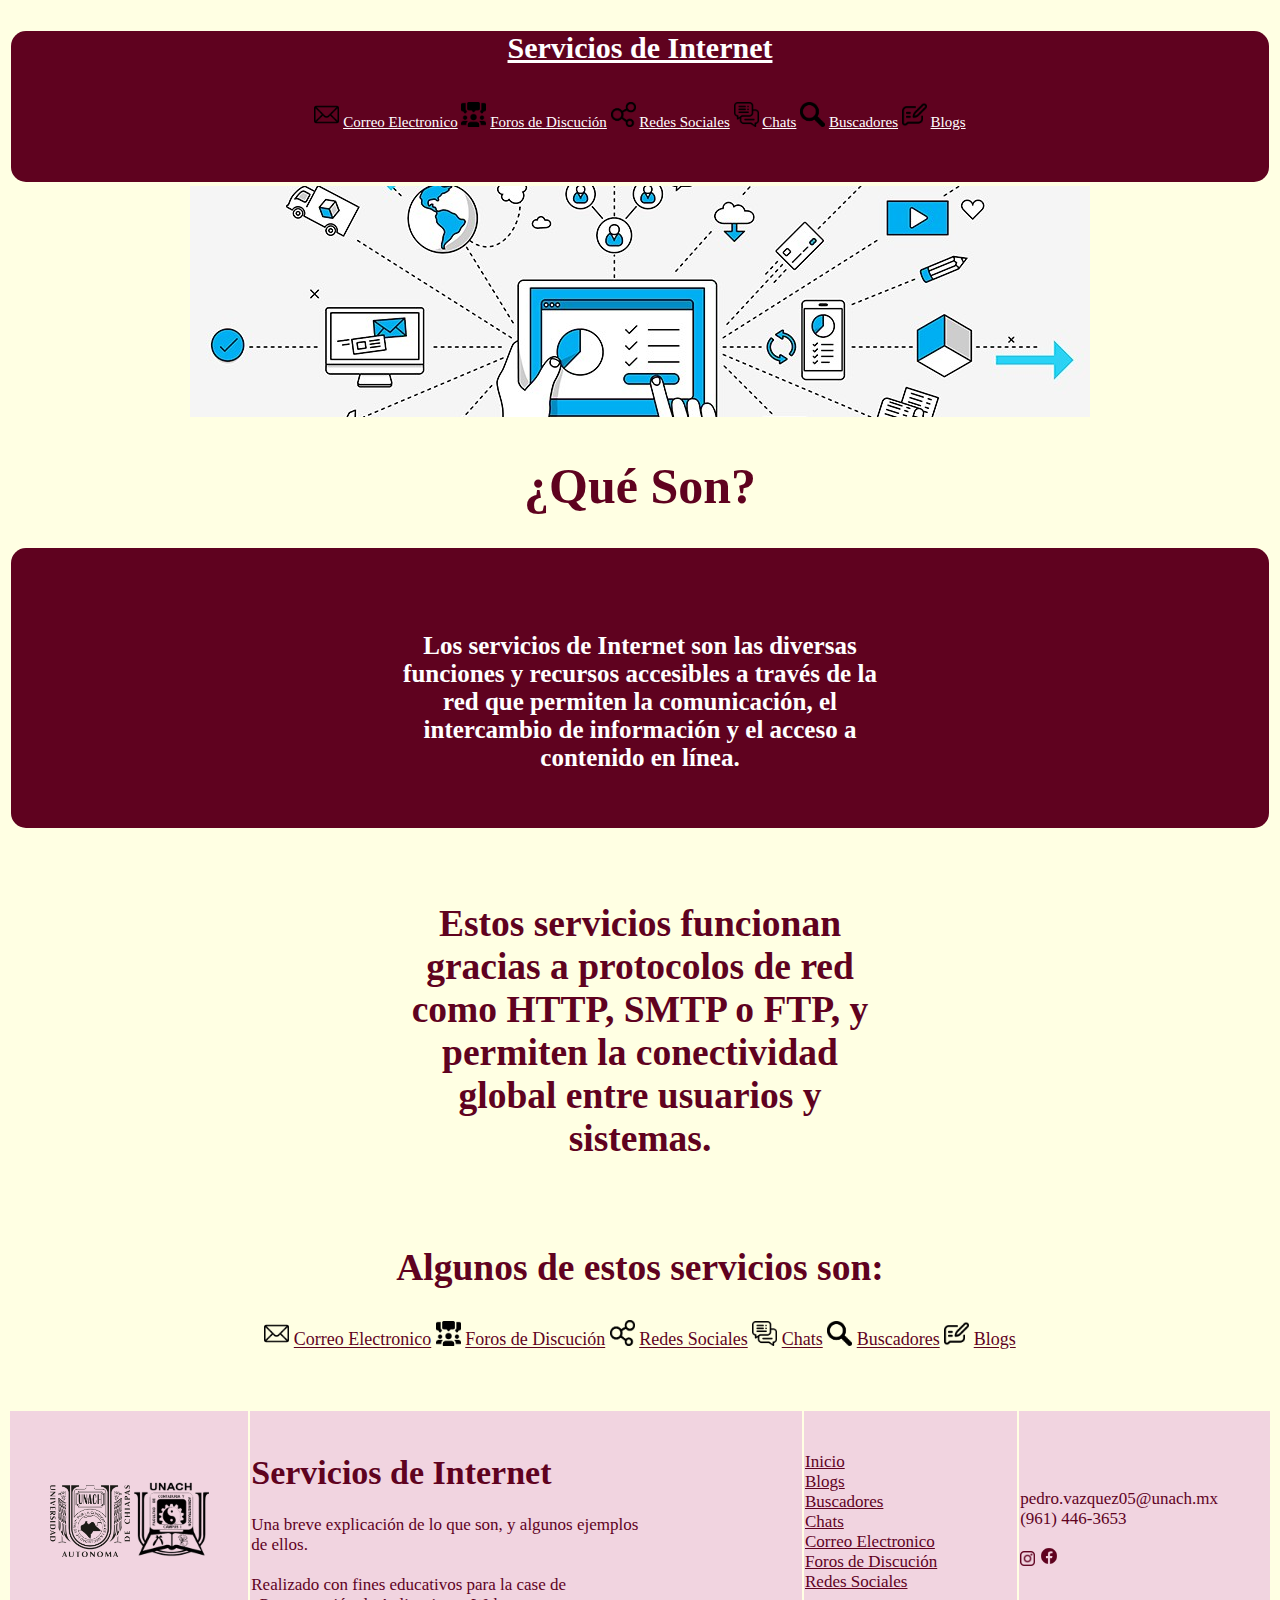
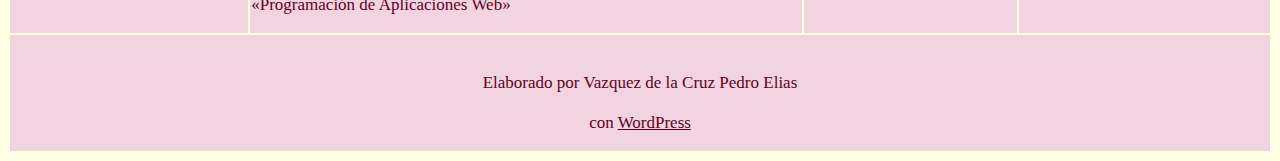
<file: index.html>
<!DOCTYPE html>
<html lang="en">
<head>
    <meta charset="UTF-8">
    <meta name="viewport" content="width=device-width, initial-scale=1.0">
    <title>Servicios de Internet</title>
    <link rel="stylesheet" href="CSS/style.css">
</head>
<body>
    <table>
        <tr>
                    <td   colspan="4">
                        <div  class="header">
                        <a href="index.html" style="color: #ffffff;"><h1>Servicios de Internet</h1></a><br>
                        <a href="correos.html"><img src="imagenes/correos.png" width="25px"></a>
                        <a href="correos.html" style="color: #ffffff;">Correo Electronico</a>
                        <a href="foros.html"><img src="imagenes/foros.png" width="25px"></a>
                        <a href="foros.html" style="color: #ffffff;">Foros de Discución</a>
                        <a href="redes.html"><img src="imagenes/redes.png" width="25px"></a>
                        <a href="redes.html" style="color: #ffffff;">Redes Sociales</a>
                        <a href="chats.html"><img src="imagenes/chats.png" width="25px"></a>
                        <a href="chats.html" style="color: #ffffff;">Chats</a>
                        <a href="buscadores.html"><img src="imagenes/buscadores.png" width="25px"></a>
                        <a href="buscadores.html" style="color: #ffffff;">Buscadores</a>
                        <a href="blogs.html"><img src="imagenes/blogs.png" width="25px"></a>
                        <a href="blogs.html" style="color: #ffffff;">Blogs</a>
                        <br><br><br><br>
                    </div>
                    </td>
        </tr>
        <tr>
            <td colspan="4">
                <img src="imagenes/portada.jpg">
                <h1>¿Qué Son?</h1>
                <h3>
                    <br><br><br>
                    Los servicios de Internet son las diversas<br> 
                    funciones y recursos accesibles a través de la<br> 
                    red que permiten la comunicación, el<br> 
                    intercambio de información y el acceso a<br> 
                    contenido en línea.
                    <br><br><br>
                </h3>
                <h2>
                    <br>
                    Estos servicios funcionan<br>
                    gracias a protocolos de red<br> 
                    como HTTP, SMTP o FTP, y<br> 
                    permiten la conectividad<br> 
                    global entre usuarios y<br> 
                    sistemas.
                    <br><br><br>
                    Algunos de estos servicios son:
                </h2>
                <font style="font-size: large;">
                <a href="foros.html"><img src="imagenes/correos.png" width="25px"></a>
                <a href="correos.html" style="color: #5f021f;">Correo Electronico</a>
                <a href="foros.html"><img src="imagenes/foros.png" width="25px"></a>
                <a href="foros.html" style="color: #5f021f;">Foros de Discución</a>
                <a href="redes.html"><img src="imagenes/redes.png" width="25px"></a>
                <a href="redes.html" style="color: #5f021f;">Redes Sociales</a>
                <a href="chats.html"><img src="imagenes/chats.png" width="25px"></a>
                <a href="chats.html" style="color: #5f021f;">Chats</a>
                <a href="buscadores.html"><img src="imagenes/buscadores.png" width="25px"></a>
                <a href="buscadores.html" style="color: #5f021f;">Buscadores</a>
                <a href="blogs.html"><img src="imagenes/blogs.png" width="25px"></a>
                <a href="blogs.html" style="color: #5f021f;">Blogs</a>
                </font>
                <br><br><br>
            </td>
        </tr>
        <tr id="footer">
                <td width="19%">
                    <center>
                    <img src="imagenes/unach.png" width="80px">
                    <img src="imagenes/conta.png" width="75px">
                    </center>
                </td>
                <td>
                    <font color="#5f021f">
                    <b><br><h1>Servicios de Internet</h1></b>
                    <p>Una breve explicación de lo que son, y algunos ejemplos <br>de ellos. <br><br>
                    Realizado con fines educativos para la case de <br>«Programación de Aplicaciones Web»</p>
                    </font>
                </td>
                <td width="17%">
                    <a href="index.html" style="color: #5f021f">Inicio</a><br>
                    <a href="blogs.html" style="color: #5f021f">Blogs</a><br>
                    <a href="buscadores.html" style="color: #5f021f">Buscadores</a><br>
                    <a href="chats.html" style="color: #5f021f;">Chats</a><br>
                    <a href="correos.html" style="color: #5f021f;">Correo Electronico</a><br>
                    <a href="foros.html" style="color: #5f021f;">Foros de Discución</a><br>
                    <a href="redes.html" style="color: #5f021f;">Redes Sociales</a><br>
                </td>
                <td width="20%">
                    <p style="color: #5f021f;">pedro.vazquez05@unach.mx <br>
                    (961) 446-3653</p>
                    <a href="https://www.instagram.com/p.e.shia/" target="_blank"><img src="imagenes/insta.png" width="15px"></a>
                    <a href="https://www.facebook.com/profile.php?id=100014383127919" target="_blank"><img src="imagenes/face.png" width="20px"></a>
                </td>
            </tr>
            <tr id="footer">
                <td colspan="4">
                    <center><p>
                        <br>
                        Elaborado por Vazquez de la Cruz Pedro Elias <br>
                        <br>con <a href="https://wordpress.org/" style="color: #5f021f" target="_blank">WordPress</a><br>
                    </p></center>
                </td>
            </tr>
    </table>
</body>
</html>
</file>
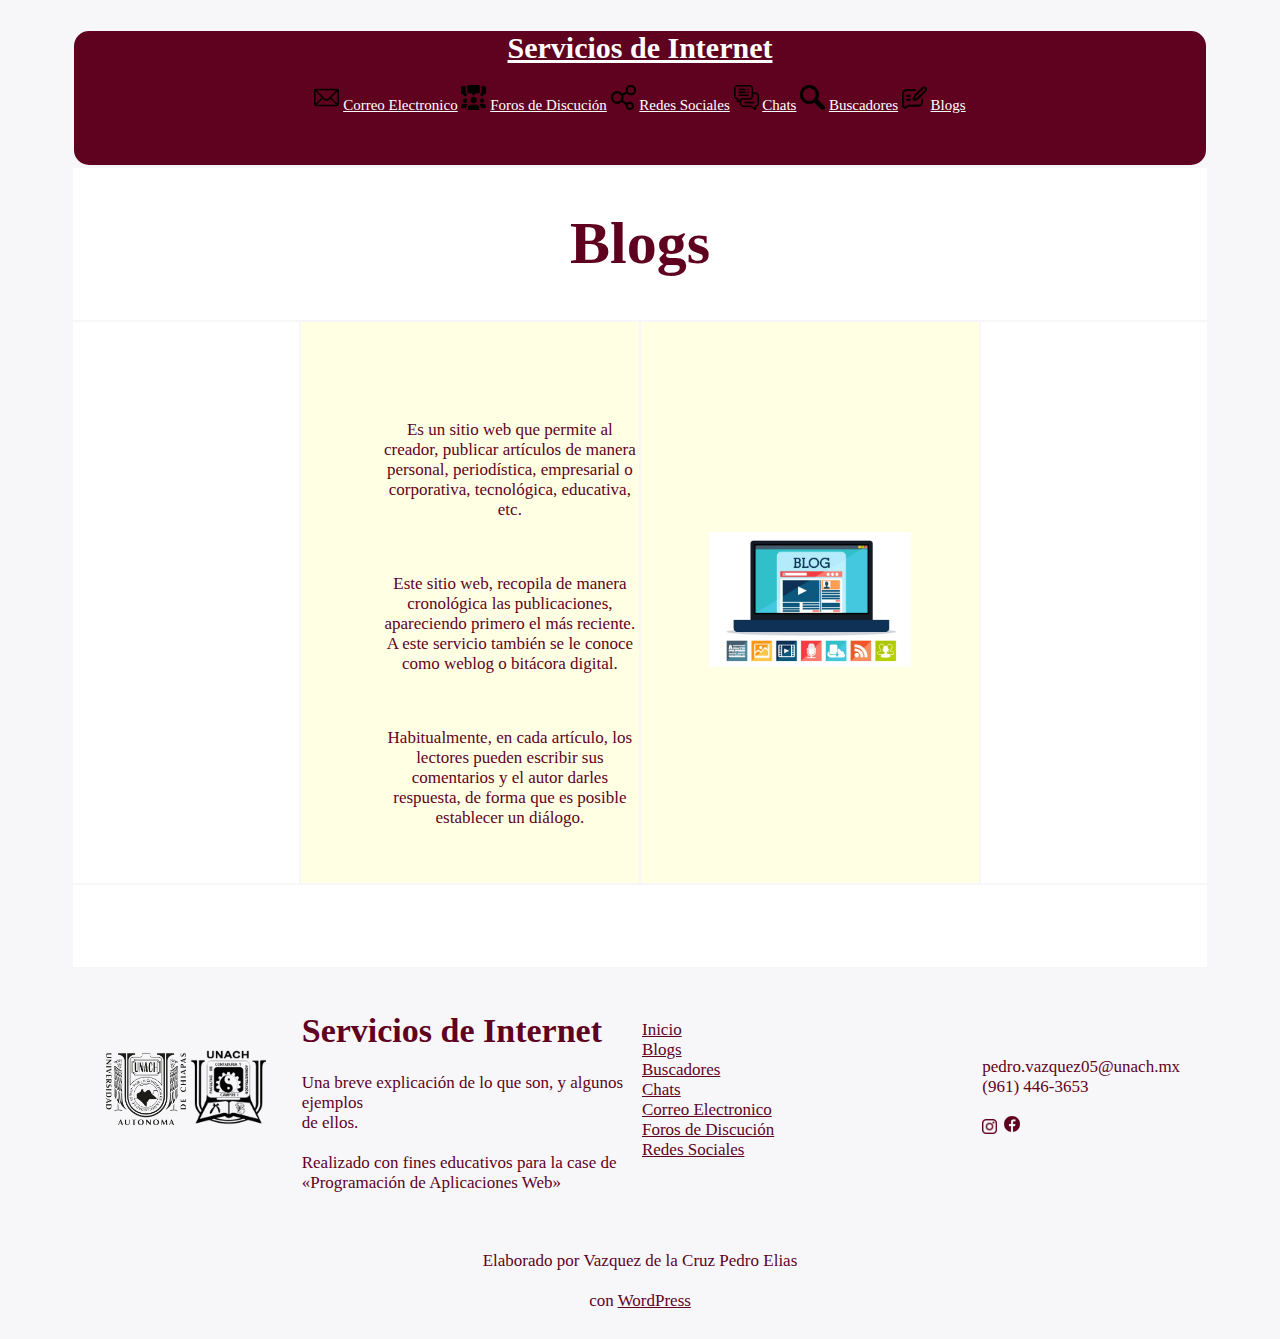
<file: blogs.html>
<!DOCTYPE html>
<html lang="en">
<head>
    <meta charset="UTF-8">
    <meta name="viewport" content="width=device-width, initial-scale=1.0">
    <title>Blogs-Servicios de Internet</title>
    <link rel="stylesheet" href="CSS/style.css">
</head>
<body class="body">
    <center>
    <table style="width: 90%;">
        <tr>
            <td colspan="4">
                <div  class="header">
                <a href="index.html" style="color: #ffffff;"><h1>Servicios de Internet</h1></a>
                <a href="correos.html"><img src="imagenes/correos.png" width="25px"></a>
                <a href="correos.html" style="color: #ffffff;">Correo Electronico</a>
                <a href="foros.html"><img src="imagenes/foros.png" width="25px"></a>
                <a href="foros.html" style="color: #ffffff;">Foros de Discución</a>
                <a href="redes.html"><img src="imagenes/redes.png" width="25px"></a>
                <a href="redes.html" style="color: #ffffff;">Redes Sociales</a>
                <a href="chats.html"><img src="imagenes/chats.png" width="25px"></a>
                <a href="chats.html" style="color: #ffffff;">Chats</a>
                <a href="buscadores.html"><img src="imagenes/buscadores.png" width="25px"></a>
                <a href="buscadores.html" style="color: #ffffff;">Buscadores</a>
                <a href="blogs.html"><img src="imagenes/blogs.png" width="25px"></a>
                <a href="blogs.html" style="color: #ffffff;">Blogs</a>
                <br><br><br><br>
                </div>
            </td>
        </tr>
        <tr style="background-color: #ffffff; width: 80%;">
            <td colspan="4">
                <h1 style="font-size: 60px;">Blogs</h1>
                <tr style="background-color: #ffffff; width: 80%;">
                    <td style="width: 20%;"></td>
                    <td style="background-color: #ffffe3; width: 30%;">
                        <br><br><br><br>
                        <p>
                            <ul><ul>
                                Es un sitio web que permite al creador, publicar artículos de manera personal, 
                                periodística, empresarial o corporativa, tecnológica, educativa, etc.
                            </ul></ul>
                            <br>
                            <ul><ul>
                                Este sitio web, recopila de manera cronológica las publicaciones, 
                                apareciendo primero el más reciente.
                                <br>A este servicio también se le conoce como weblog o bitácora digital.
                            </ul></ul>
                            <br>
                            <ul><ul>
                                Habitualmente, en cada artículo, los lectores pueden escribir sus comentarios 
                                y el autor darles respuesta, de forma que es posible establecer un diálogo.
                            </ul></ul>
                            <br>
                        </p>
                    </td>
                    <td style="background-color: #ffffe3; width: 30%;">
                        <img src="imagenes/bl.webp" width="60%">
                    </td>
                    <td style="width: 20%;"></td>
                </tr>
                <tr style="background-color: #ffffff; width: 80%;">
                    <td colspan="4"><br><br><br><br></td>
                </tr>
            </td>
        </tr>
        <tr class="footer">
            <td width="19%">
                <center>
                <img src="imagenes/unach.png" width="80px">
                <img src="imagenes/conta.png" width="75px">
                </center>
            </td>
            <td>
                <font color="#5f021f">
                <b><br><h1>Servicios de Internet</h1></b>
                <p>Una breve explicación de lo que son, y algunos ejemplos <br>de ellos. <br><br>
                Realizado con fines educativos para la case de <br>«Programación de Aplicaciones Web»</p>
                </font>
            </td>
            <td width="17%">
                <a href="index.html" style="color: #5f021f">Inicio</a><br>
                <a href="blogs.html" style="color: #5f021f">Blogs</a><br>
                <a href="buscadores.html" style="color: #5f021f">Buscadores</a><br>
                <a href="chats.html" style="color: #5f021f;">Chats</a><br>
                <a href="correos.html" style="color: #5f021f;">Correo Electronico</a><br>
                <a href="foros.html" style="color: #5f021f;">Foros de Discución</a><br>
                <a href="redes.html" style="color: #5f021f;">Redes Sociales</a><br>
            </td>
            <td width="20%">
                <p style="color: #5f021f;">pedro.vazquez05@unach.mx <br>
                (961) 446-3653</p>
                <a href="https://www.instagram.com/p.e.shia/" target="_blank"><img src="imagenes/insta.png" width="15px"></a>
                <a href="https://www.facebook.com/profile.php?id=100014383127919" target="_blank"><img src="imagenes/face.png" width="20px"></a>
            </td>
        </tr>
        <tr class="footer">
            <td colspan="4">
                <center><p>
                    <br>
                    Elaborado por Vazquez de la Cruz Pedro Elias <br>
                    <br>con <a href="https://wordpress.org/" style="color: #5f021f" target="_blank">WordPress</a><br>
                </p></center>
            </td>
        </tr>
    </table></center>
</body>
</file>
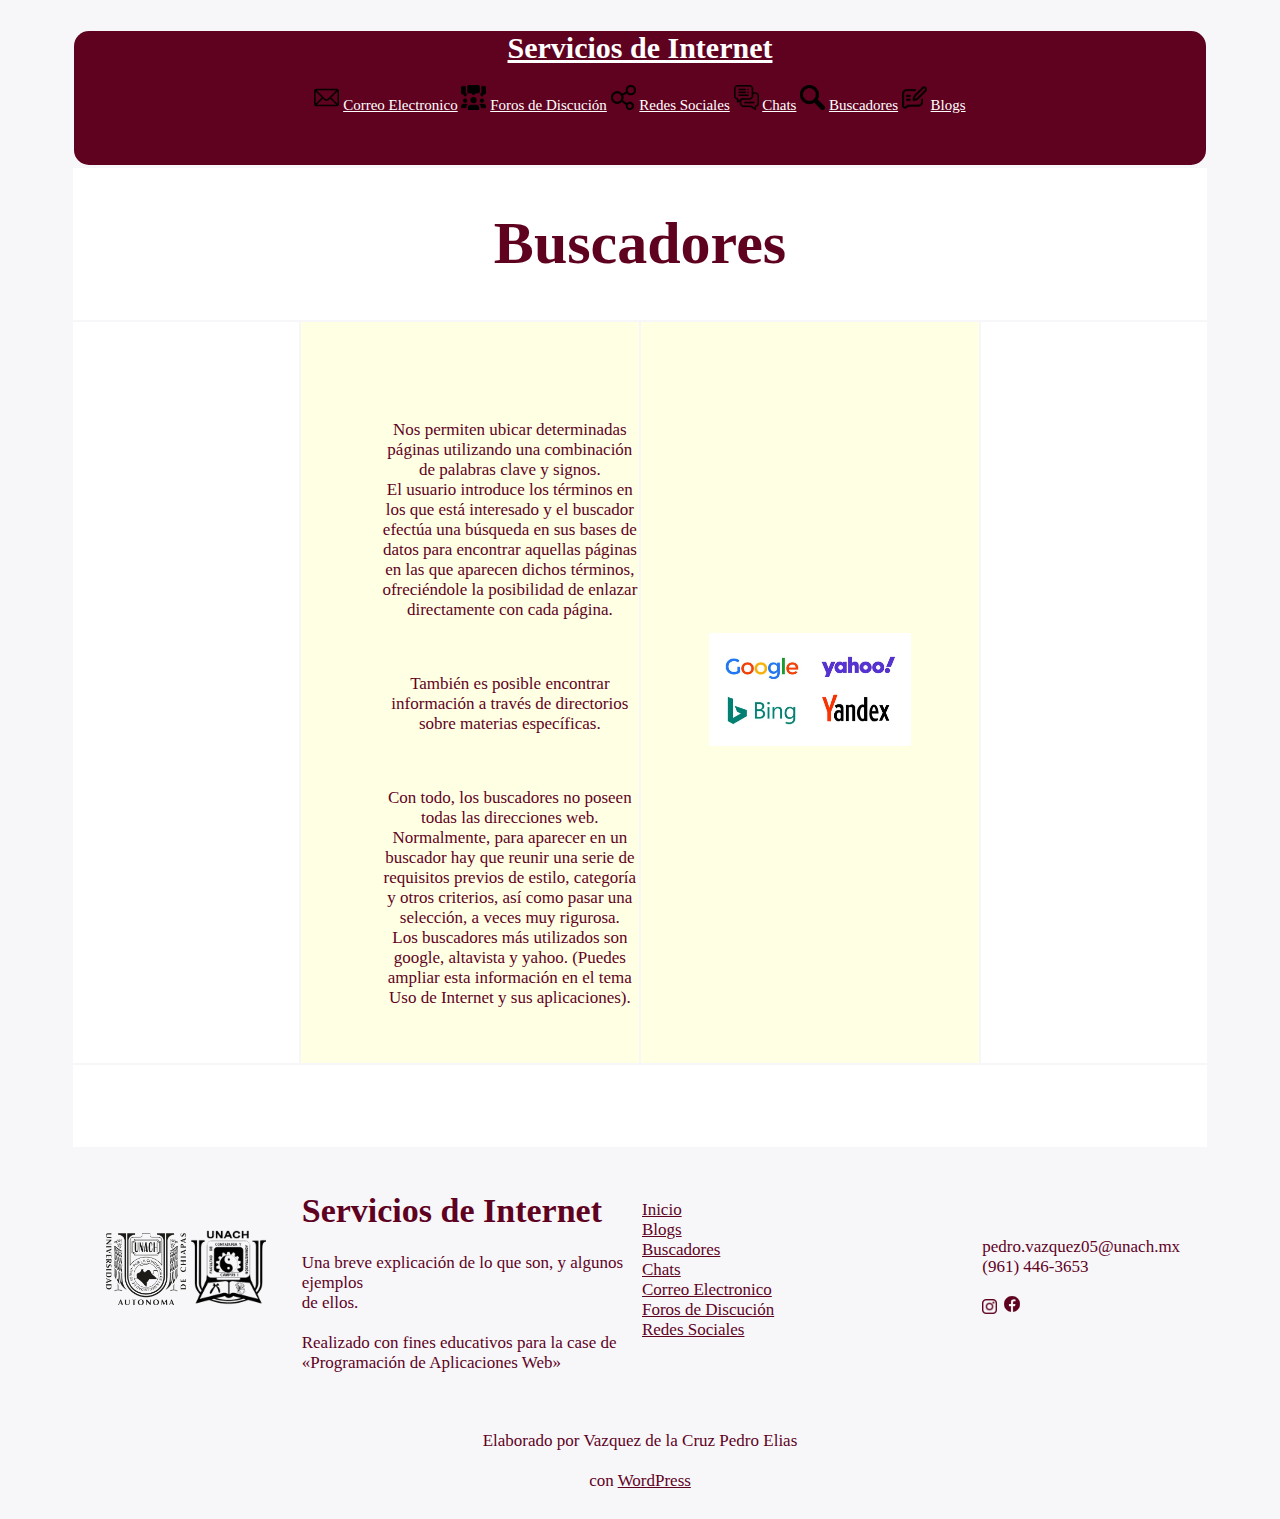
<file: buscadores.html>
<!DOCTYPE html>
<html lang="en">
<head>
    <meta charset="UTF-8">
    <meta name="viewport" content="width=device-width, initial-scale=1.0">
    <title>Buscadores-Servicios de Internet</title>
    <link rel="stylesheet" href="CSS/style.css">
</head>
<body class="body">
    <center>
    <table style="width: 90%;">
        <tr>
            <td colspan="4">
                <div  class="header">
                <a href="index.html" style="color: #ffffff;"><h1>Servicios de Internet</h1></a>
                <a href="correos.html"><img src="imagenes/correos.png" width="25px"></a>
                <a href="correos.html" style="color: #ffffff;">Correo Electronico</a>
                <a href="foros.html"><img src="imagenes/foros.png" width="25px"></a>
                <a href="foros.html" style="color: #ffffff;">Foros de Discución</a>
                <a href="redes.html"><img src="imagenes/redes.png" width="25px"></a>
                <a href="redes.html" style="color: #ffffff;">Redes Sociales</a>
                <a href="chats.html"><img src="imagenes/chats.png" width="25px"></a>
                <a href="chats.html" style="color: #ffffff;">Chats</a>
                <a href="buscadores.html"><img src="imagenes/buscadores.png" width="25px"></a>
                <a href="buscadores.html" style="color: #ffffff;">Buscadores</a>
                <a href="blogs.html"><img src="imagenes/blogs.png" width="25px"></a>
                <a href="blogs.html" style="color: #ffffff;">Blogs</a>
                <br><br><br><br>
                </div>
            </td>
        </tr>
        <tr style="background-color: #ffffff; width: 80%;">
            <td colspan="4">
                <h1 style="font-size: 60px;">Buscadores</h1>
                <tr style="background-color: #ffffff; width: 80%;">
                    <td style="width: 20%;"></td>
                    <td style="background-color: #ffffe3; width: 30%;">
                        <br><br><br><br>
                        <p>
                            <ul><ul>
                                Nos permiten ubicar determinadas páginas utilizando una combinación de palabras clave y signos.
                                <br>El usuario introduce los términos en los que está interesado y el buscador efectúa una búsqueda en sus 
                                bases de datos para encontrar aquellas páginas en las que aparecen dichos términos, ofreciéndole la posibilidad de enlazar directamente con cada página.
                            </ul></ul>
                            <br>
                            <ul><ul>
                                También es posible encontrar información a través de directorios sobre materias específicas.
                            </ul></ul>
                            <br>
                            <ul><ul>
                                Con todo, los buscadores no poseen todas las direcciones web. Normalmente, para aparecer en un buscador hay que reunir una serie de requisitos previos 
                                de estilo, categoría y otros criterios, así como pasar una selección, a veces muy rigurosa.
                                <br>Los buscadores más utilizados son google, altavista y yahoo. 
                                (Puedes ampliar esta información en el tema Uso de Internet y sus aplicaciones).
                            </ul></ul>
                            <br>
                        </p>
                    </td>
                    <td style="background-color: #ffffe3; width: 30%;">
                        <img src="imagenes/busc.webp" width="60%">
                    </td>
                    <td style="width: 20%;"></td>
                </tr>
                <tr style="background-color: #ffffff; width: 80%;">
                    <td colspan="4"><br><br><br><br></td>
                </tr>
            </td>
        </tr>
        <tr class="footer">
            <td width="19%">
                <center>
                <img src="imagenes/unach.png" width="80px">
                <img src="imagenes/conta.png" width="75px">
                </center>
            </td>
            <td>
                <font color="#5f021f">
                <b><br><h1>Servicios de Internet</h1></b>
                <p>Una breve explicación de lo que son, y algunos ejemplos <br>de ellos. <br><br>
                Realizado con fines educativos para la case de <br>«Programación de Aplicaciones Web»</p>
                </font>
            </td>
            <td width="17%">
                <a href="index.html" style="color: #5f021f">Inicio</a><br>
                <a href="blogs.html" style="color: #5f021f">Blogs</a><br>
                <a href="buscadores.html" style="color: #5f021f">Buscadores</a><br>
                <a href="chats.html" style="color: #5f021f;">Chats</a><br>
                <a href="correos.html" style="color: #5f021f;">Correo Electronico</a><br>
                <a href="foros.html" style="color: #5f021f;">Foros de Discución</a><br>
                <a href="redes.html" style="color: #5f021f;">Redes Sociales</a><br>
            </td>
            <td width="20%">
                <p style="color: #5f021f;">pedro.vazquez05@unach.mx <br>
                (961) 446-3653</p>
                <a href="https://www.instagram.com/p.e.shia/" target="_blank"><img src="imagenes/insta.png" width="15px"></a>
                <a href="https://www.facebook.com/profile.php?id=100014383127919" target="_blank"><img src="imagenes/face.png" width="20px"></a>
            </td>
        </tr>
        <tr class="footer">
            <td colspan="4">
                <center><p>
                    <br>
                    Elaborado por Vazquez de la Cruz Pedro Elias <br>
                    <br>con <a href="https://wordpress.org/" style="color: #5f021f" target="_blank">WordPress</a><br>
                </p></center>
            </td>
        </tr>
    </table></center>
</body>
</file>
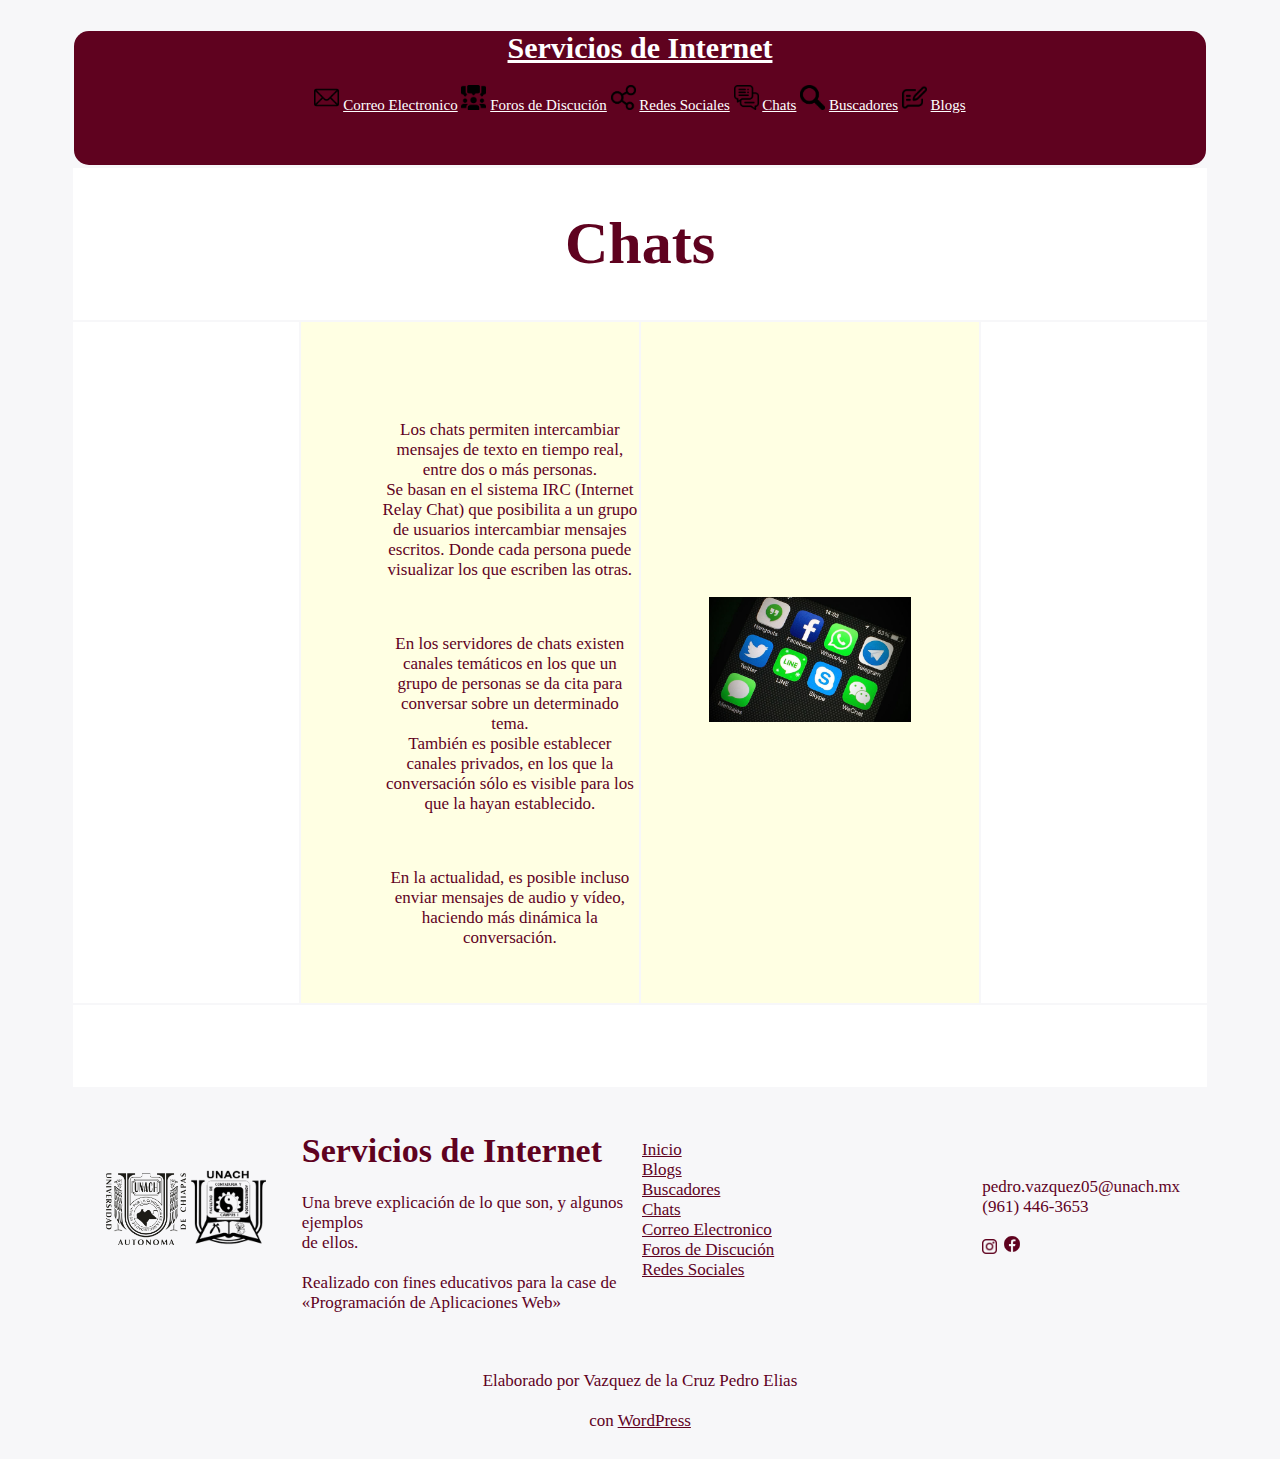
<file: chats.html>
<!DOCTYPE html>
<html lang="en">
<head>
    <meta charset="UTF-8">
    <meta name="viewport" content="width=device-width, initial-scale=1.0">
    <title>Chats-Servicios de Internet</title>
    <link rel="stylesheet" href="CSS/style.css">
</head>
<body class="body">
    <center>
    <table style="width: 90%;">
        <tr>
            <td colspan="4">
                <div  class="header">
                <a href="index.html" style="color: #ffffff;"><h1>Servicios de Internet</h1></a>
                <a href="correos.html"><img src="imagenes/correos.png" width="25px"></a>
                <a href="correos.html" style="color: #ffffff;">Correo Electronico</a>
                <a href="foros.html"><img src="imagenes/foros.png" width="25px"></a>
                <a href="foros.html" style="color: #ffffff;">Foros de Discución</a>
                <a href="redes.html"><img src="imagenes/redes.png" width="25px"></a>
                <a href="redes.html" style="color: #ffffff;">Redes Sociales</a>
                <a href="chats.html"><img src="imagenes/chats.png" width="25px"></a>
                <a href="chats.html" style="color: #ffffff;">Chats</a>
                <a href="buscadores.html"><img src="imagenes/buscadores.png" width="25px"></a>
                <a href="buscadores.html" style="color: #ffffff;">Buscadores</a>
                <a href="blogs.html"><img src="imagenes/blogs.png" width="25px"></a>
                <a href="blogs.html" style="color: #ffffff;">Blogs</a>
                <br><br><br><br>
                </div>
            </td>
        </tr>
        <tr style="background-color: #ffffff; width: 80%;">
            <td colspan="4">
                <h1 style="font-size: 60px;">Chats</h1>
                <tr style="background-color: #ffffff; width: 80%;">
                    <td style="width: 20%;"></td>
                    <td style="background-color: #ffffe3; width: 30%;">
                        <br><br><br><br>
                        <p>
                            <ul><ul>
                                Los chats permiten intercambiar mensajes de texto en tiempo real, entre dos o más personas. 
                                <br>Se basan en el sistema IRC (Internet Relay Chat) que posibilita a un grupo de usuarios 
                                intercambiar mensajes escritos. Donde cada persona puede visualizar los que escriben las otras.
                            </ul></ul>
                            <br>
                            <ul><ul>
                                En los servidores de chats existen canales temáticos en los que un grupo de personas 
                                se da cita para conversar sobre un determinado tema. 
                                <br>También es posible establecer canales privados, en los que la conversación sólo 
                                es visible para los que la hayan establecido.
                            </ul></ul>
                            <br>
                            <ul><ul>
                                En la actualidad, es posible incluso enviar mensajes de audio y vídeo, haciendo más dinámica la conversación.
                            </ul></ul>
                            <br>
                        </p>
                    </td>
                    <td style="background-color: #ffffe3; width: 30%;">
                        <img src="imagenes/ch.jpg" width="60%">
                    </td>
                    <td style="width: 20%;"></td>
                </tr>
                <tr style="background-color: #ffffff; width: 80%;">
                    <td colspan="4"><br><br><br><br></td>
                </tr>
            </td>
        </tr>
        <tr class="footer">
            <td width="19%">
                <center>
                <img src="imagenes/unach.png" width="80px">
                <img src="imagenes/conta.png" width="75px">
                </center>
            </td>
            <td>
                <font color="#5f021f">
                <b><br><h1>Servicios de Internet</h1></b>
                <p>Una breve explicación de lo que son, y algunos ejemplos <br>de ellos. <br><br>
                Realizado con fines educativos para la case de <br>«Programación de Aplicaciones Web»</p>
                </font>
            </td>
            <td width="17%">
                <a href="index.html" style="color: #5f021f">Inicio</a><br>
                <a href="blogs.html" style="color: #5f021f">Blogs</a><br>
                <a href="buscadores.html" style="color: #5f021f">Buscadores</a><br>
                <a href="chats.html" style="color: #5f021f;">Chats</a><br>
                <a href="correos.html" style="color: #5f021f;">Correo Electronico</a><br>
                <a href="foros.html" style="color: #5f021f;">Foros de Discución</a><br>
                <a href="redes.html" style="color: #5f021f;">Redes Sociales</a><br>
            </td>
            <td width="20%">
                <p style="color: #5f021f;">pedro.vazquez05@unach.mx <br>
                (961) 446-3653</p>
                <a href="https://www.instagram.com/p.e.shia/" target="_blank"><img src="imagenes/insta.png" width="15px"></a>
                <a href="https://www.facebook.com/profile.php?id=100014383127919" target="_blank"><img src="imagenes/face.png" width="20px"></a>
            </td>
        </tr>
        <tr class="footer">
            <td colspan="4">
                <center><p>
                    <br>
                    Elaborado por Vazquez de la Cruz Pedro Elias <br>
                    <br>con <a href="https://wordpress.org/" style="color: #5f021f" target="_blank">WordPress</a><br>
                </p></center>
            </td>
        </tr>
    </table></center>
</body>
</file>
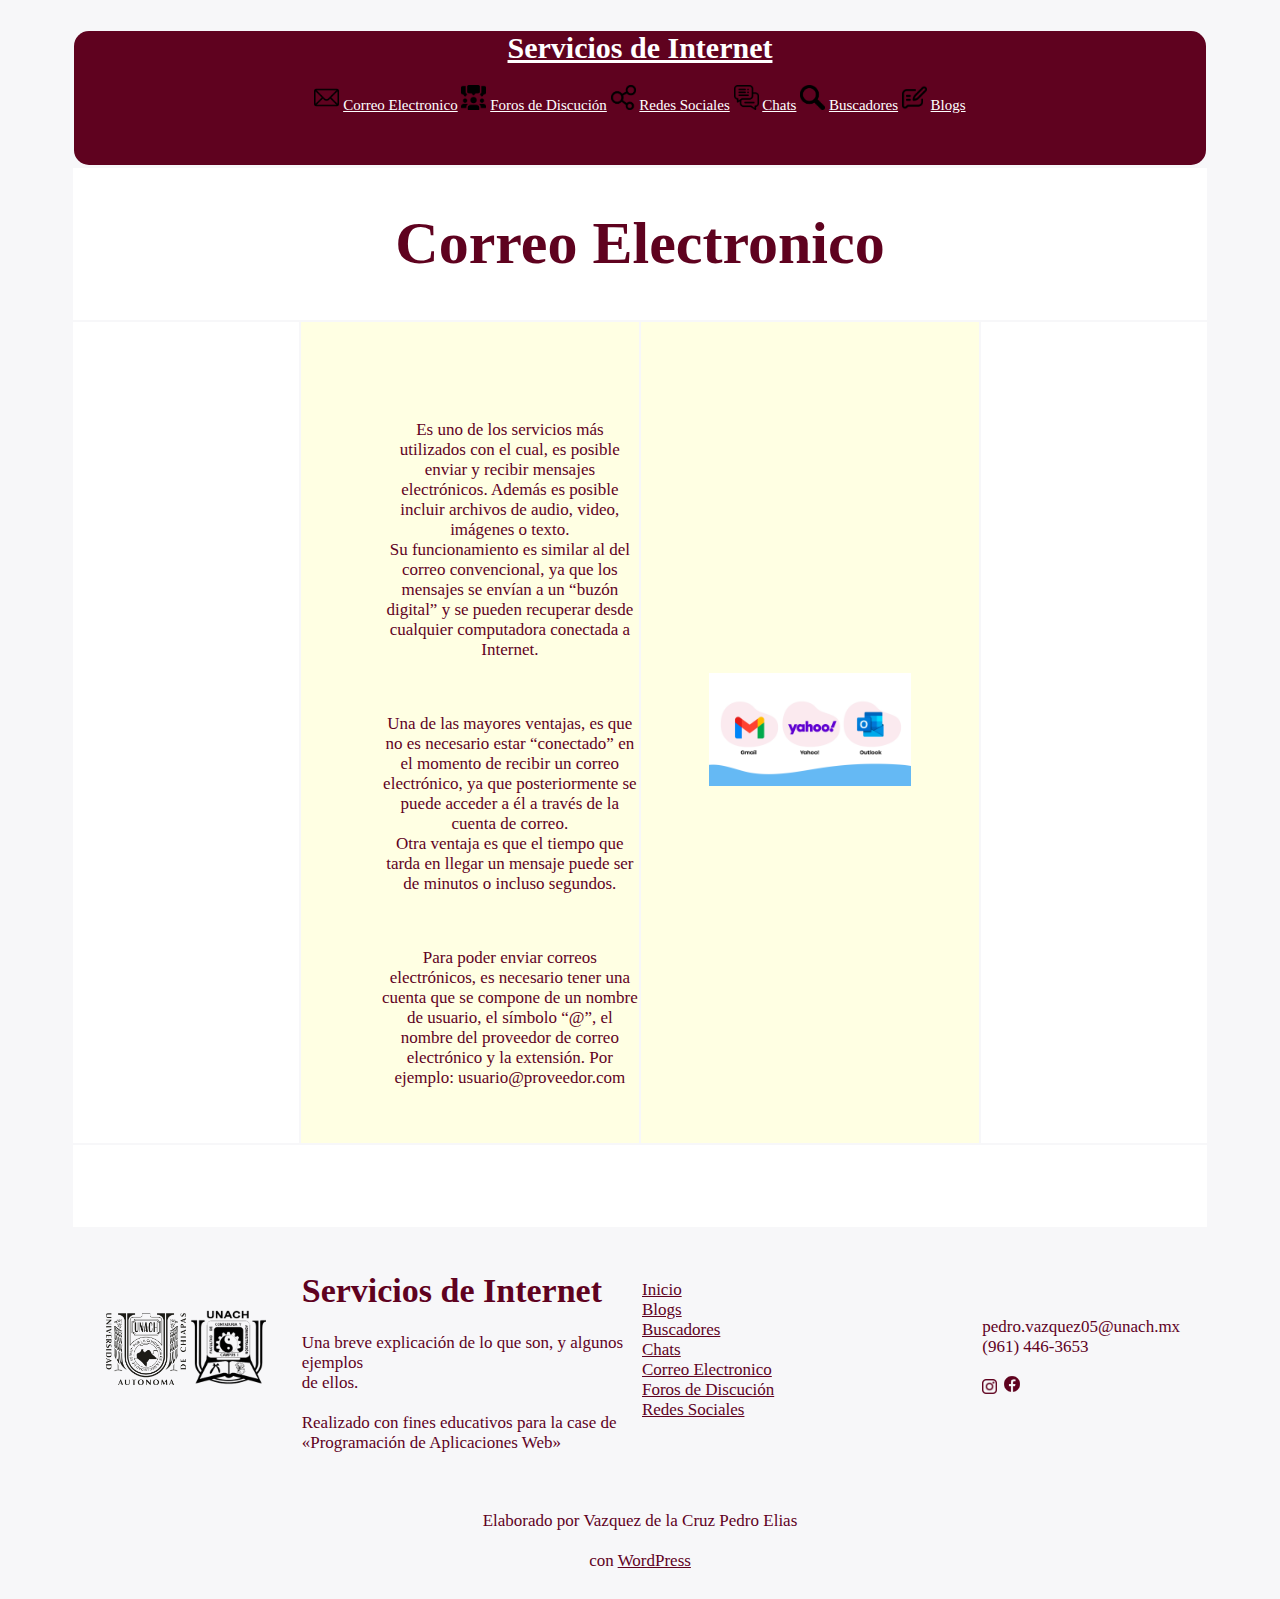
<file: correos.html>
<!DOCTYPE html>
<html lang="en">
<head>
    <meta charset="UTF-8">
    <meta name="viewport" content="width=device-width, initial-scale=1.0">
    <title>Correo Electronico-Servicios de Internet</title>
    <link rel="stylesheet" href="CSS/style.css">
</head>
<body class="body">
    <center>
    <table style="width: 90%;">
        <tr>
            <td colspan="4">
                <div  class="header">
                <a href="index.html" style="color: #ffffff;"><h1>Servicios de Internet</h1></a>
                <a href="correos.html"><img src="imagenes/correos.png" width="25px"></a>
                <a href="correos.html" style="color: #ffffff;">Correo Electronico</a>
                <a href="foros.html"><img src="imagenes/foros.png" width="25px"></a>
                <a href="foros.html" style="color: #ffffff;">Foros de Discución</a>
                <a href="redes.html"><img src="imagenes/redes.png" width="25px"></a>
                <a href="redes.html" style="color: #ffffff;">Redes Sociales</a>
                <a href="chats.html"><img src="imagenes/chats.png" width="25px"></a>
                <a href="chats.html" style="color: #ffffff;">Chats</a>
                <a href="buscadores.html"><img src="imagenes/buscadores.png" width="25px"></a>
                <a href="buscadores.html" style="color: #ffffff;">Buscadores</a>
                <a href="blogs.html"><img src="imagenes/blogs.png" width="25px"></a>
                <a href="blogs.html" style="color: #ffffff;">Blogs</a>
                <br><br><br><br>
                </div>
            </td>
        </tr>
        <tr style="background-color: #ffffff; width: 80%;">
            <td colspan="4">
                <h1 style="font-size: 60px;">Correo Electronico</h1>
                <tr style="background-color: #ffffff; width: 80%;">
                    <td style="width: 20%;"></td>
                    <td style="background-color: #ffffe3; width: 30%;">
                        <br><br><br><br>
                        <p>
                            <ul><ul>
                                Es uno de los servicios más utilizados con el cual, es posible enviar y recibir mensajes electrónicos. Además es posible incluir archivos de audio, video, imágenes o texto.
                                <br>Su funcionamiento es similar al del correo convencional, ya que los mensajes se envían a un “buzón digital” y se pueden recuperar desde cualquier computadora conectada a Internet.
                            </ul></ul>
                            <br>
                            <ul><ul>
                                Una de las mayores ventajas, es que no es necesario estar “conectado” en el momento de recibir un correo electrónico, ya que posteriormente se puede acceder a él a través de la cuenta de correo.
                                <br>Otra ventaja es que el tiempo que tarda en llegar un mensaje puede ser de minutos o incluso segundos.
                            </ul></ul>
                            <br>
                            <ul><ul>
                                Para poder enviar correos electrónicos, es necesario tener una cuenta que se compone de un nombre de usuario, el símbolo “@”, el nombre del proveedor de correo electrónico y la extensión. Por ejemplo: usuario@proveedor.com                            
                            </ul></ul>
                            <br>
                        </p>
                    </td>
                    <td style="background-color: #ffffe3; width: 30%;">
                        <img src="imagenes/coel.png" width="60%">
                    </td>
                    <td style="width: 20%;"></td>
                </tr>
                <tr style="background-color: #ffffff; width: 80%;">
                    <td colspan="4"><br><br><br><br></td>
                </tr>
            </td>
        </tr>
        <tr class="footer">
            <td width="19%">
                <center>
                <img src="imagenes/unach.png" width="80px">
                <img src="imagenes/conta.png" width="75px">
                </center>
            </td>
            <td>
                <font color="#5f021f">
                <b><br><h1>Servicios de Internet</h1></b>
                <p>Una breve explicación de lo que son, y algunos ejemplos <br>de ellos. <br><br>
                Realizado con fines educativos para la case de <br>«Programación de Aplicaciones Web»</p>
                </font>
            </td>
            <td width="17%">
                <a href="index.html" style="color: #5f021f">Inicio</a><br>
                <a href="blogs.html" style="color: #5f021f">Blogs</a><br>
                <a href="buscadores.html" style="color: #5f021f">Buscadores</a><br>
                <a href="chats.html" style="color: #5f021f;">Chats</a><br>
                <a href="correos.html" style="color: #5f021f;">Correo Electronico</a><br>
                <a href="foros.html" style="color: #5f021f;">Foros de Discución</a><br>
                <a href="redes.html" style="color: #5f021f;">Redes Sociales</a><br>
            </td>
            <td width="20%">
                <p style="color: #5f021f;">pedro.vazquez05@unach.mx <br>
                (961) 446-3653</p>
                <a href="https://www.instagram.com/p.e.shia/" target="_blank"><img src="imagenes/insta.png" width="15px"></a>
                <a href="https://www.facebook.com/profile.php?id=100014383127919" target="_blank"><img src="imagenes/face.png" width="20px"></a>
            </td>
        </tr>
        <tr class="footer">
            <td colspan="4">
                <center><p>
                    <br>
                    Elaborado por Vazquez de la Cruz Pedro Elias <br>
                    <br>con <a href="https://wordpress.org/" style="color: #5f021f" target="_blank">WordPress</a><br>
                </p></center>
            </td>
        </tr>
    </table></center>
</body>
</file>
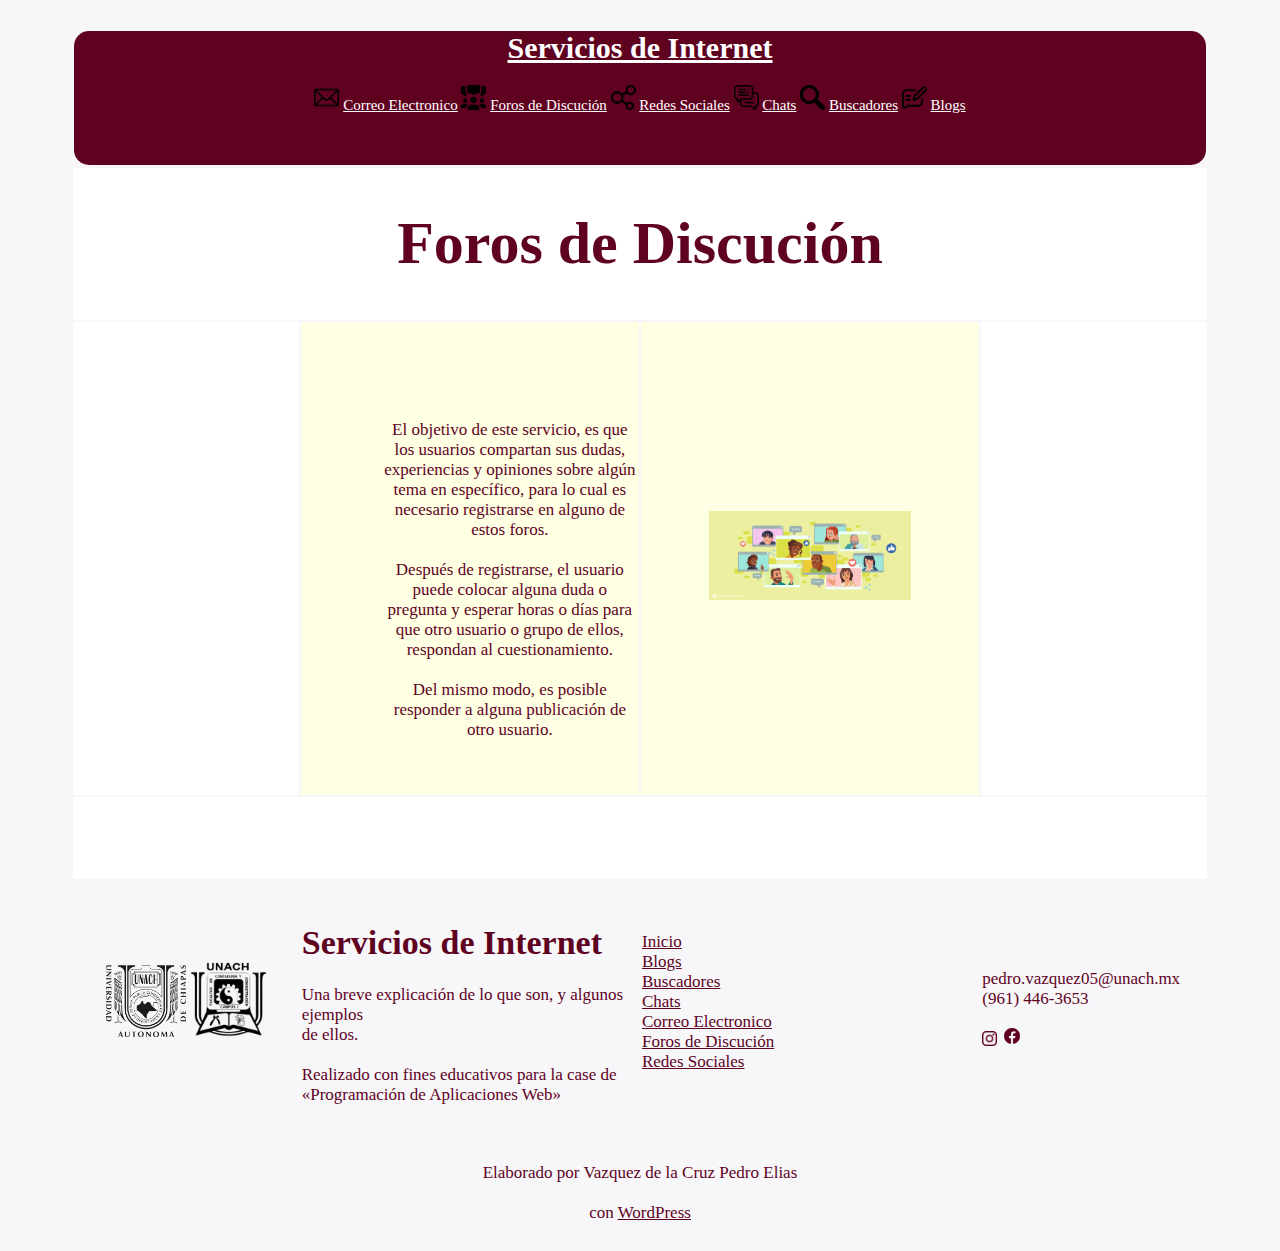
<file: foros.html>
<!DOCTYPE html>
<html lang="en">
<head>
    <meta charset="UTF-8">
    <meta name="viewport" content="width=device-width, initial-scale=1.0">
    <title>Foros de Discución-Servicios de Internet</title>
    <link rel="stylesheet" href="CSS/style.css">
</head>
<body class="body">
    <center>
    <table style="width: 90%;">
        <tr>
            <td colspan="4">
                <div  class="header">
                <a href="index.html" style="color: #ffffff;"><h1>Servicios de Internet</h1></a>
                <a href="correos.html"><img src="imagenes/correos.png" width="25px"></a>
                <a href="correos.html" style="color: #ffffff;">Correo Electronico</a>
                <a href="foros.html"><img src="imagenes/foros.png" width="25px"></a>
                <a href="foros.html" style="color: #ffffff;">Foros de Discución</a>
                <a href="redes.html"><img src="imagenes/redes.png" width="25px"></a>
                <a href="redes.html" style="color: #ffffff;">Redes Sociales</a>
                <a href="chats.html"><img src="imagenes/chats.png" width="25px"></a>
                <a href="chats.html" style="color: #ffffff;">Chats</a>
                <a href="buscadores.html"><img src="imagenes/buscadores.png" width="25px"></a>
                <a href="buscadores.html" style="color: #ffffff;">Buscadores</a>
                <a href="blogs.html"><img src="imagenes/blogs.png" width="25px"></a>
                <a href="blogs.html" style="color: #ffffff;">Blogs</a>
                <br><br><br><br>
                </div>
            </td>
        </tr>
        <tr style="background-color: #ffffff; width: 80%;">
            <td colspan="4">
                <h1 style="font-size: 60px;">Foros de Discución</h1>
                <tr style="background-color: #ffffff; width: 80%;">
                    <td style="width: 20%;"></td>
                    <td style="background-color: #ffffe3; width: 30%;">
                        <br><br><br><br>
                        <p>
                            <ul><ul>
                                El objetivo de este servicio, es que los usuarios compartan sus dudas, 
                                experiencias y opiniones sobre algún tema en específico, para lo cual 
                                es necesario registrarse en alguno de estos foros. 
                                <br><br>Después de registrarse, el usuario puede colocar alguna duda o 
                                pregunta y esperar horas o días para que otro usuario o grupo de ellos, 
                                respondan al cuestionamiento. 
                                <br><br>Del mismo modo, es posible responder a alguna 
                                publicación de otro usuario.
                            </ul></ul>
                            <br>
                        </p>
                    </td>
                    <td style="background-color: #ffffe3; width: 30%;">
                        <img src="imagenes/for.png" width="60%">
                    </td>
                    <td style="width: 20%;"></td>
                </tr>
                <tr style="background-color: #ffffff; width: 80%;">
                    <td colspan="4"><br><br><br><br></td>
                </tr>
            </td>
        </tr>
        <tr class="footer">
            <td width="19%">
                <center>
                <img src="imagenes/unach.png" width="80px">
                <img src="imagenes/conta.png" width="75px">
                </center>
            </td>
            <td>
                <font color="#5f021f">
                <b><br><h1>Servicios de Internet</h1></b>
                <p>Una breve explicación de lo que son, y algunos ejemplos <br>de ellos. <br><br>
                Realizado con fines educativos para la case de <br>«Programación de Aplicaciones Web»</p>
                </font>
            </td>
            <td width="17%">
                <a href="index.html" style="color: #5f021f">Inicio</a><br>
                <a href="blogs.html" style="color: #5f021f">Blogs</a><br>
                <a href="buscadores.html" style="color: #5f021f">Buscadores</a><br>
                <a href="chats.html" style="color: #5f021f;">Chats</a><br>
                <a href="correos.html" style="color: #5f021f;">Correo Electronico</a><br>
                <a href="foros.html" style="color: #5f021f;">Foros de Discución</a><br>
                <a href="redes.html" style="color: #5f021f;">Redes Sociales</a><br>
            </td>
            <td width="20%">
                <p style="color: #5f021f;">pedro.vazquez05@unach.mx <br>
                (961) 446-3653</p>
                <a href="https://www.instagram.com/p.e.shia/" target="_blank"><img src="imagenes/insta.png" width="15px"></a>
                <a href="https://www.facebook.com/profile.php?id=100014383127919" target="_blank"><img src="imagenes/face.png" width="20px"></a>
            </td>
        </tr>
        <tr class="footer">
            <td colspan="4">
                <center><p>
                    <br>
                    Elaborado por Vazquez de la Cruz Pedro Elias <br>
                    <br>con <a href="https://wordpress.org/" style="color: #5f021f" target="_blank">WordPress</a><br>
                </p></center>
            </td>
        </tr>
    </table></center>
</body>
</file>
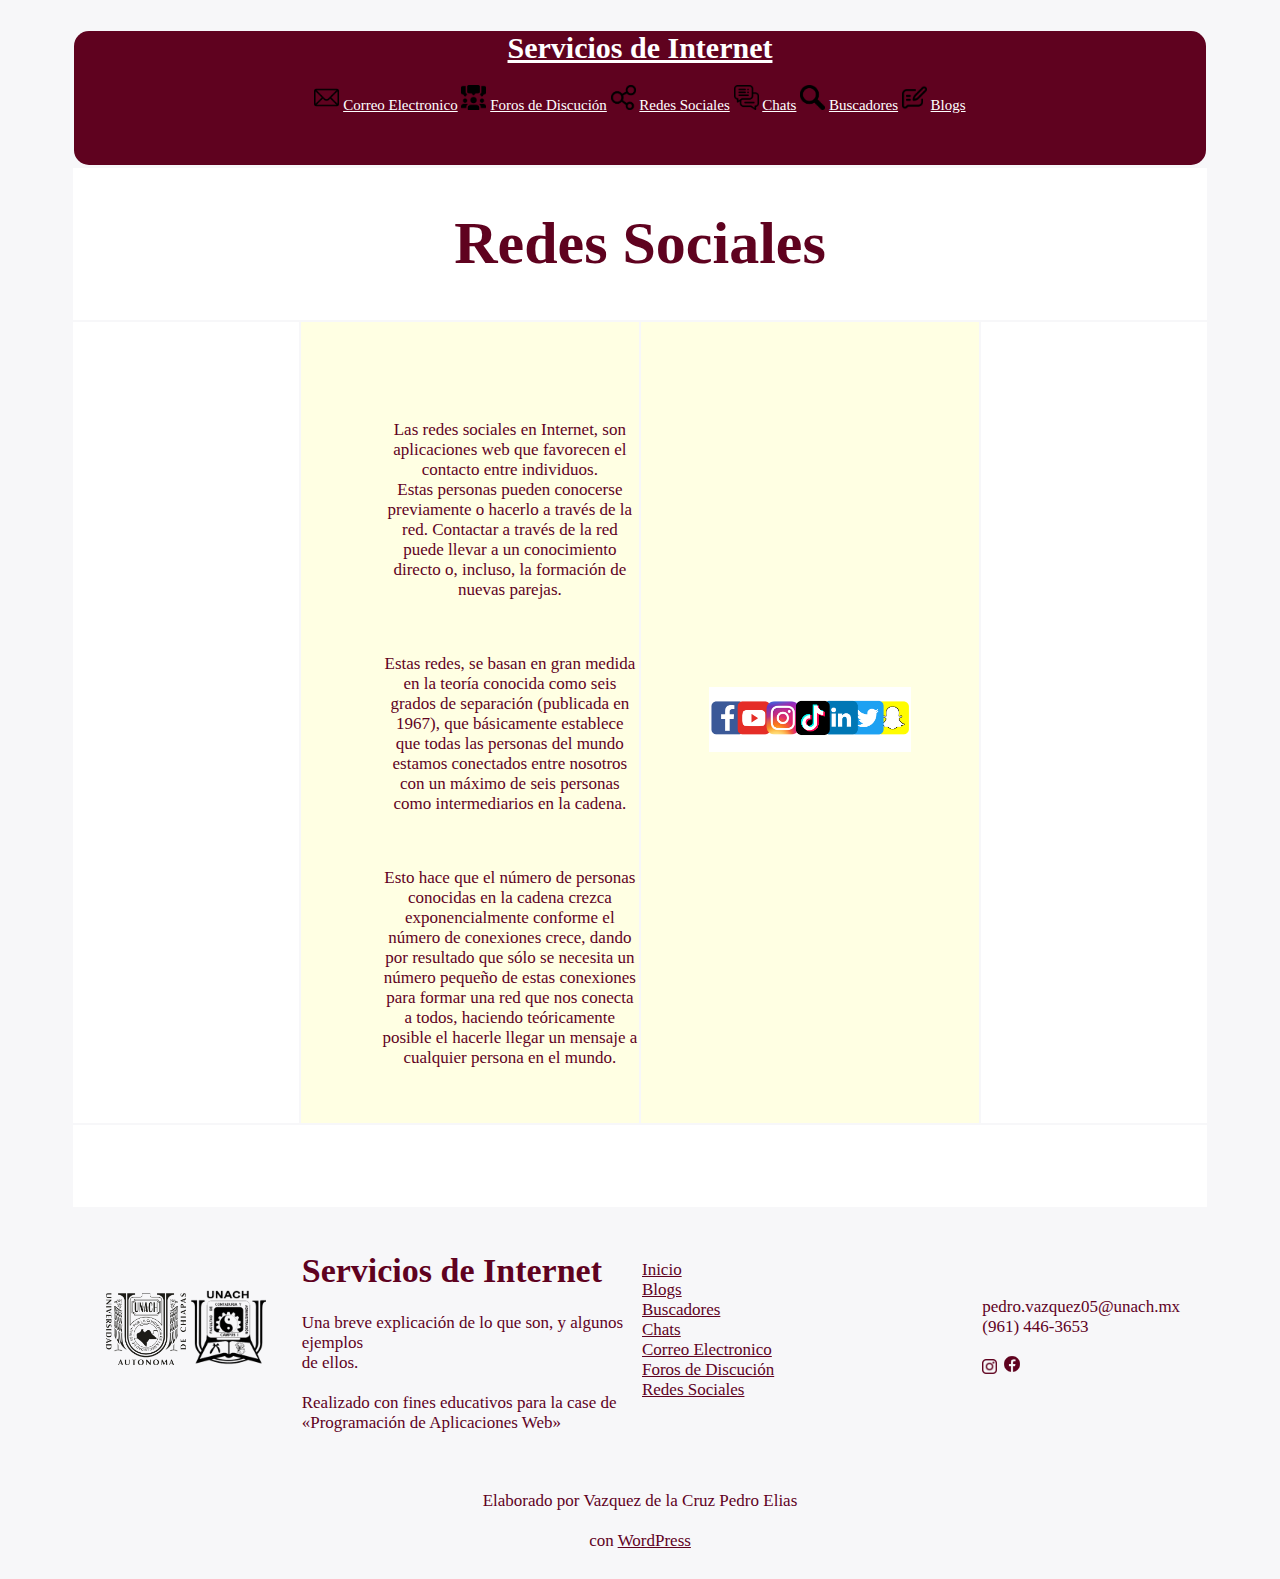
<file: redes.html>
<!DOCTYPE html>
<html lang="en">
<head>
    <meta charset="UTF-8">
    <meta name="viewport" content="width=device-width, initial-scale=1.0">
    <title>Redes Sociales-Servicios de Internet</title>
    <link rel="stylesheet" href="CSS/style.css">
</head>
<body class="body">
    <center>
    <table style="width: 90%;">
        <tr>
            <td colspan="4">
                <div  class="header">
                <a href="index.html" style="color: #ffffff;"><h1>Servicios de Internet</h1></a>
                <a href="correos.html"><img src="imagenes/correos.png" width="25px"></a>
                <a href="correos.html" style="color: #ffffff;">Correo Electronico</a>
                <a href="foros.html"><img src="imagenes/foros.png" width="25px"></a>
                <a href="foros.html" style="color: #ffffff;">Foros de Discución</a>
                <a href="redes.html"><img src="imagenes/redes.png" width="25px"></a>
                <a href="redes.html" style="color: #ffffff;">Redes Sociales</a>
                <a href="chats.html"><img src="imagenes/chats.png" width="25px"></a>
                <a href="chats.html" style="color: #ffffff;">Chats</a>
                <a href="buscadores.html"><img src="imagenes/buscadores.png" width="25px"></a>
                <a href="buscadores.html" style="color: #ffffff;">Buscadores</a>
                <a href="blogs.html"><img src="imagenes/blogs.png" width="25px"></a>
                <a href="blogs.html" style="color: #ffffff;">Blogs</a>
                <br><br><br><br>
                </div>
            </td>
        </tr>
        <tr style="background-color: #ffffff; width: 80%;">
            <td colspan="4">
                <h1 style="font-size: 60px;">Redes Sociales</h1>
                <tr style="background-color: #ffffff; width: 80%;">
                    <td style="width: 20%;"></td>
                    <td style="background-color: #ffffe3; width: 30%;">
                        <br><br><br><br>
                        <p>
                            <ul><ul>
                                Las redes sociales en Internet, son aplicaciones web que favorecen el contacto entre individuos. 
                                <br>Estas personas pueden conocerse previamente o hacerlo a través de la red. 
                                Contactar a través de la red puede llevar a un conocimiento directo o, incluso, la formación de nuevas parejas.
                            </ul></ul>
                            <br>
                            <ul><ul>
                                Estas redes, se basan en gran medida en la teoría conocida como seis grados de separación (publicada en 1967), 
                                que básicamente establece que todas las personas del mundo estamos conectados entre nosotros con un 
                                máximo de seis personas como intermediarios en la cadena.
                            </ul></ul>
                            <br>
                            <ul><ul>
                                Esto hace que el número de personas conocidas en la cadena crezca exponencialmente conforme el número de 
                                conexiones crece, dando por resultado que sólo se necesita un número pequeño de estas conexiones para 
                                formar una red que nos conecta a todos, haciendo teóricamente posible el hacerle llegar un mensaje a cualquier 
                                persona en el mundo.
                            </ul></ul>
                            <br>
                        </p>
                    </td>
                    <td style="background-color: #ffffe3; width: 30%;">
                        <img src="imagenes/rs.webp" width="60%">
                    </td>
                    <td style="width: 20%;"></td>
                </tr>
                <tr style="background-color: #ffffff; width: 80%;">
                    <td colspan="4"><br><br><br><br></td>
                </tr>
            </td>
        </tr>
        <tr class="footer">
            <td width="19%">
                <center>
                <img src="imagenes/unach.png" width="80px">
                <img src="imagenes/conta.png" width="75px">
                </center>
            </td>
            <td>
                <font color="#5f021f">
                <b><br><h1>Servicios de Internet</h1></b>
                <p>Una breve explicación de lo que son, y algunos ejemplos <br>de ellos. <br><br>
                Realizado con fines educativos para la case de <br>«Programación de Aplicaciones Web»</p>
                </font>
            </td>
            <td width="17%">
                <a href="index.html" style="color: #5f021f">Inicio</a><br>
                <a href="blogs.html" style="color: #5f021f">Blogs</a><br>
                <a href="buscadores.html" style="color: #5f021f">Buscadores</a><br>
                <a href="chats.html" style="color: #5f021f;">Chats</a><br>
                <a href="correos.html" style="color: #5f021f;">Correo Electronico</a><br>
                <a href="foros.html" style="color: #5f021f;">Foros de Discución</a><br>
                <a href="redes.html" style="color: #5f021f;">Redes Sociales</a><br>
            </td>
            <td width="20%">
                <p style="color: #5f021f;">pedro.vazquez05@unach.mx <br>
                (961) 446-3653</p>
                <a href="https://www.instagram.com/p.e.shia/" target="_blank"><img src="imagenes/insta.png" width="15px"></a>
                <a href="https://www.facebook.com/profile.php?id=100014383127919" target="_blank"><img src="imagenes/face.png" width="20px"></a>
            </td>
        </tr>
        <tr class="footer">
            <td colspan="4">
                <center><p>
                    <br>
                    Elaborado por Vazquez de la Cruz Pedro Elias <br>
                    <br>con <a href="https://wordpress.org/" style="color: #5f021f" target="_blank">WordPress</a><br>
                </p></center>
            </td>
        </tr>
    </table></center>
</body>
</file>
<file: CSS/style.css>
body{
    background-color:#ffffe3;
    font-size: 25px;
    color:#5f021f
}
.body{
    background-color:#f7f7f9;
    font-size: 17px;
}
h3{
    background-color: #5f021f;
    border-radius: 15px;
    color: #ffffff;
    font-size: 25px;
}
.header{
    background-color: #5f021f;
    border-radius: 15px;
    text-align: center;
    font-size: 15px;
    color:#ffffff;
}
.footer{
    text-align: left; 
    color: #5f021f;
    font-size: 17px;
    padding: none;
}
#footer{
    background-color: #f1d4e0;;
    text-align: left; 
    color: #5f021f;
    font-size: 17px;
    padding: none;
}
table{
    box-align: center;
    text-align: center;
    width: 100%
}
</file>
